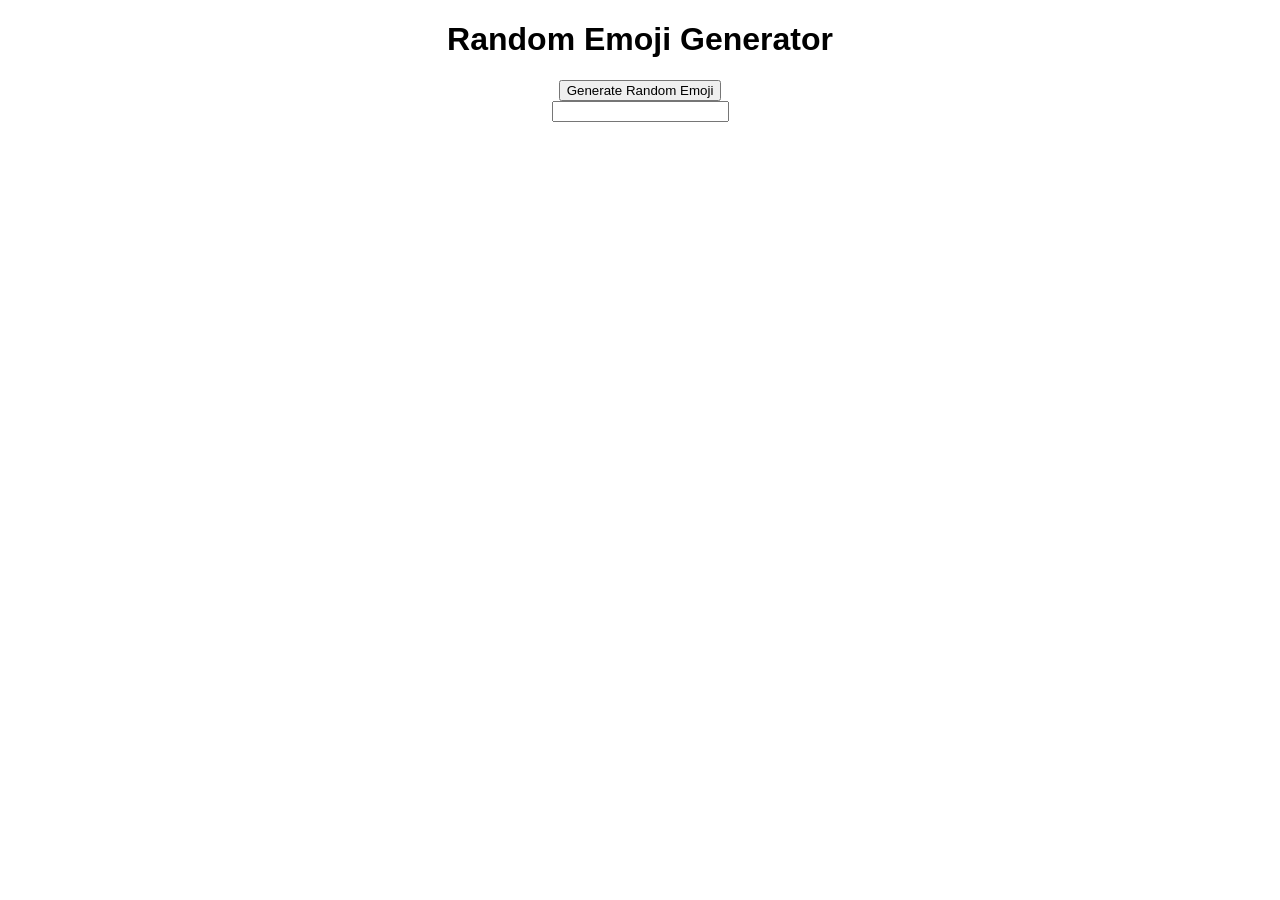
<file: index.html>
<!-- html base code -->
<!DOCTYPE html>
<html lang="en">
<head>
    <meta charset="UTF-8">
    <meta name="viewport" content="width=device-width, initial-scale=1.0">
    <title>Random Emoji Generator</title>
    <link rel="stylesheet" href="test.css">
</head>
<body>
    <div><h1>Random Emoji Generator</h1></div>
    <div><button id="generateBtn">Generate Random Emoji</button></div>
    <div><input type="text" id="emojiInput" readonly></div>
    <script src="test.js"></script>
</body>
</file>
<file: test.css>
body {text-align: center;font-family: Arial, Helvetica;}
</file>
